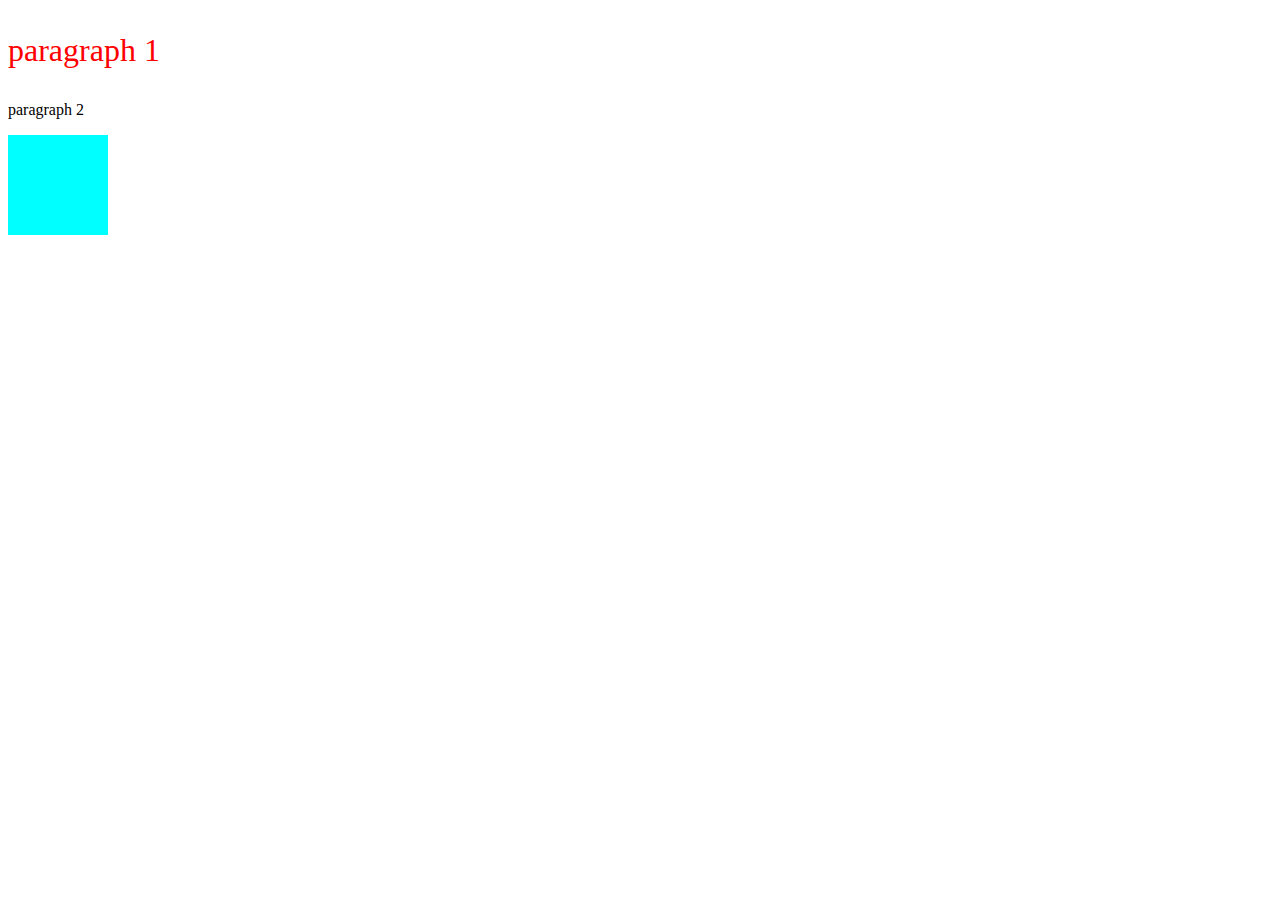
<file: index.html>
<!DOCTYPE html>
<html lang="en">
<head>
    <meta charset="UTF-8">
    <meta http-equiv="X-UA-Compatible" content="IE=edge">
    <meta name="viewport" content="width=device-width, initial-scale=1.0">
    <title>Document</title>
</head>
        <body>
            <p id="para1">paragraph 1</p>
            <p id="para2">paragraph 2</p>
             <div></div>
            <script src="jquery.js"></script>
            <script type="text/javascript" src="script.js"></script>
        </body>
</html>
</file>
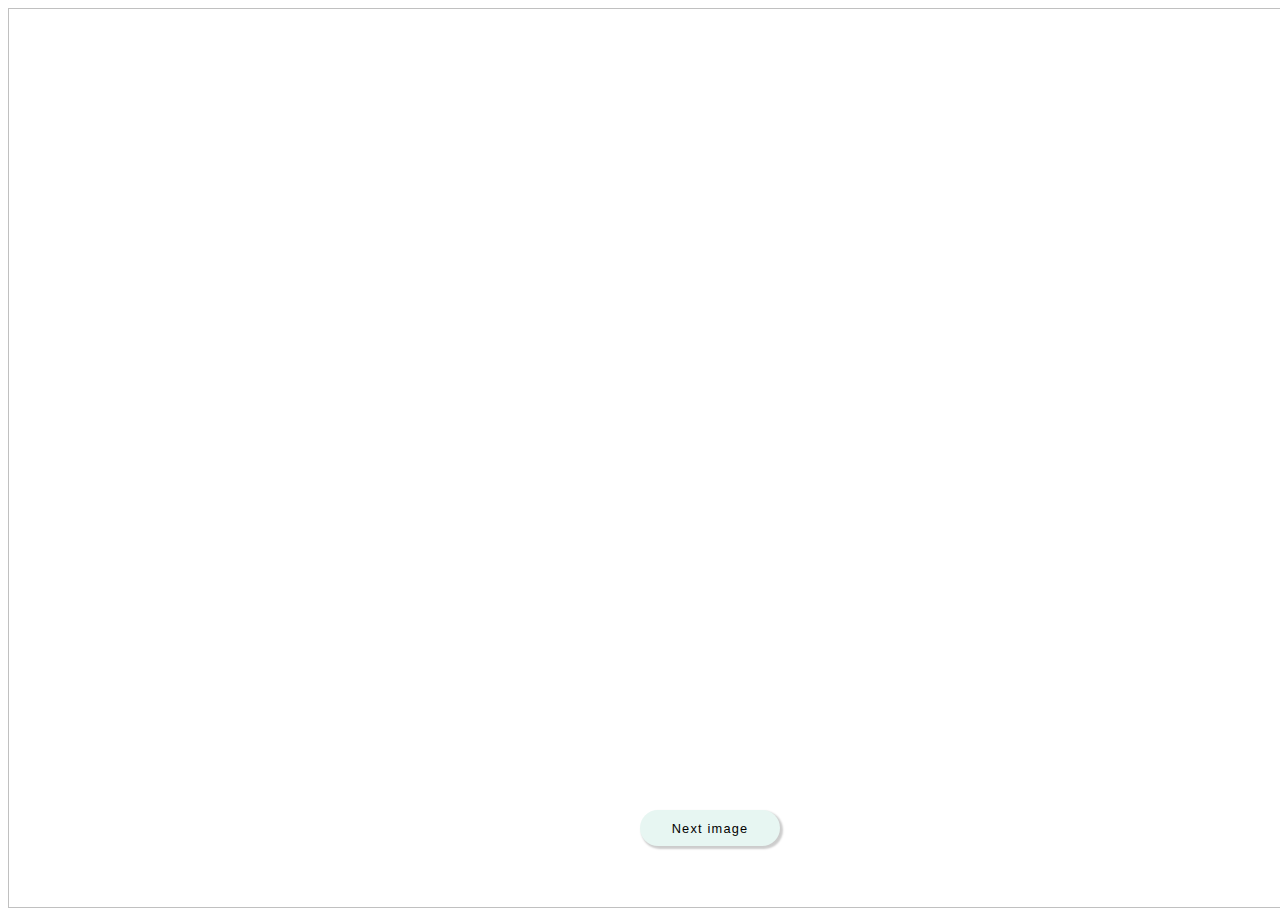
<file: api/index.html>
<!DOCTYPE html>
<html lang="en">
<head>
    <meta charset="UTF-8">
    <title>Api</title>
    <link rel="stylesheet" href="style.css">
</head>
        <body>
            
            
            <div id="image-container">
                <img id="image">
            </div>
            <button id="fetch-image-button" >Next image</button>

            <script src="../jquery.js"></script>
            <script type="text/javascript" src="script.js"></script>
        </body>
</html>
</file>
<file: api/style.css>
img{
    height: 100vh;
    width: 200vh;
    background-attachment: fixed;
    background-size: cover;
    background-position: center;
}

button{
    height: 36px;
    width: 140px;
}
#fetch-image-button{
    position: absolute;
    top: 90%;
    left: 50%;
    background-color: #E7F6F2;
    font-size: 0.8rem;
    letter-spacing: 1.2px;
    border-radius: 20px;
    border: none;
    text-align: center;
    font-family: 'Roboto', sans-serif;
    box-shadow: 2px 2px 2px 1px rgba(0, 0, 0, 0.2);
}
#fetch-image-button:hover {
    background-color: rgb(215, 111, 74) ;
    box-shadow: 0px 15px 20px rgba(46, 229, 157, 0.4);
    color: black;
    transform: translateY(-7px);
  }
</file>
